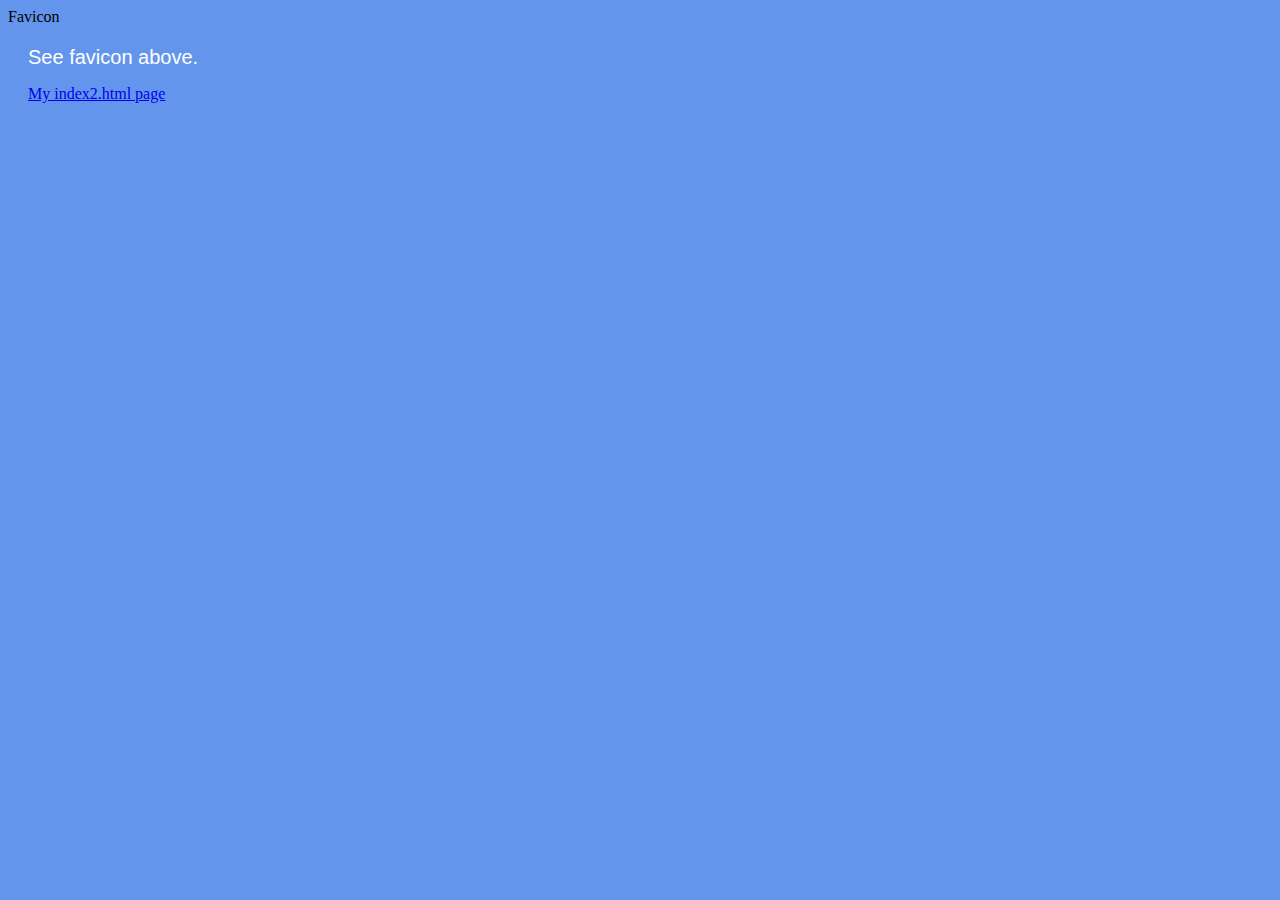
<file: index.html>
<!DOCTYPE html>
<!-- ICS2O-Unit1-05-HTML-Favicon -->
<html lang="en-ca">
<head>
  <meta charset="utf-8" />
  <meta name="description" content="My first webpage, with a favicon" />
  <meta name="keywords" content="mths, icd2o" />
  <meta name="author" content="Isaac Ip" />
  <meta name="viewport" content="width=device-width, initial-scale=1.0" />
  <link rel="stylesheet" href="./css/style.css" />
  <link rel="stylesheet" href="https://fonts.googleapis.com/icon?family=Material+Icons" />
  <link rel="stylesheet" href="https://code.getmdl.io/1.3.0/material.indigo-pink.min.css" />
  <link rel="apple-touch-icon" sizes="180x180" href="apple-touch-icon.png" />
  <link rel="icon" type="image/png" sizes="32x32" href="favicon-32x32.png" />
  <link rel="icon" type="image/png" sizes="16x16" href="favicon-16x16.png" />
  <link rel="manifest" href="site.webmanifest" />
  <title>My first webpage, with a favicon</title>
</head>
<body>
  <script defer src="https://code.getmdl.io/1.3.0/material.min.js"></script>
  <div class="mdl-layout mdl-js-layout mdl-layout--fixed-header">
    <header class="mdl-layout__header">
      <div class="mdl-layout__header-row">
        <span class="mdl-layout-title">Favicon</span>
      </div>
    </header>
    <main class="mdl-layout__content">
      <div class="page-content">See favicon above.</div>
      <p>
        <a href="./index2.html">My index2.html page</a>
      </p>
    </main>
  </div>
</body>
</html>
</file>
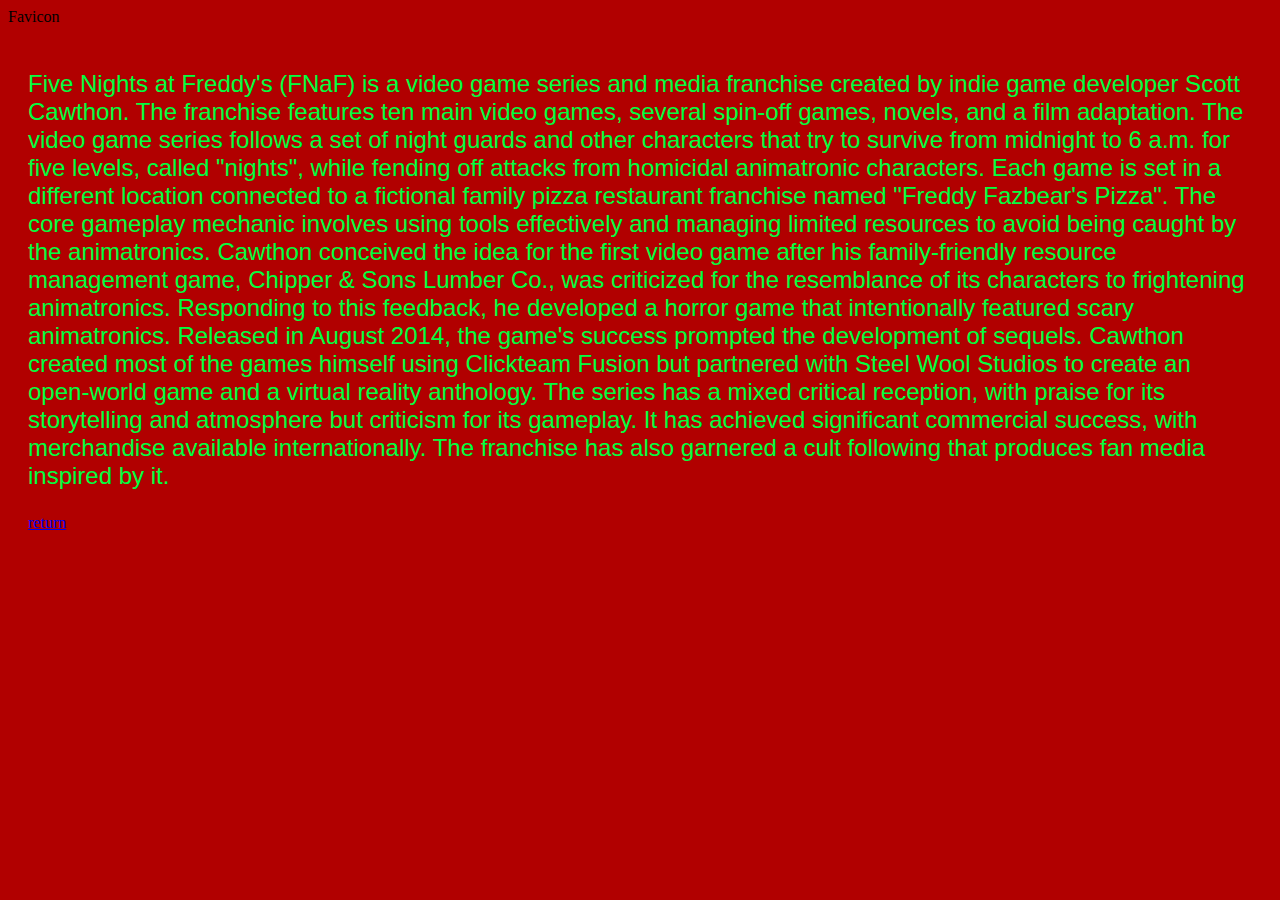
<file: index2.html>
<!DOCTYPE html>
<!-- ICS2O-Unit1-05-HTML-Favicon -->
<html lang="en-ca">
<head>
  <meta charset="utf-8" />
  <meta name="description" content="My second webpage, with a favicon" />
  <meta name="keywords" content="mths, icd2o" />
  <meta name="author" content="Isaac Ip" />
  <meta name="viewport" content="width=device-width, initial-scale=1.0" />
  <link rel="stylesheet" href="./css/style2.css" />
  <link rel="stylesheet" href="https://fonts.googleapis.com/icon?family=Material+Icons" />
  <link rel="stylesheet" href="https://code.getmdl.io/1.3.0/material.indigo-pink.min.css" />
  <link rel="apple-touch-icon" sizes="180x180" href="./apple-touch-icon.png" />
  <link rel="icon" type="image/png" sizes="32x32" href="./favicon-32x32.png" />
  <link rel="icon" type="image/png" sizes="16x16" href="./favicon-16x16.png" />
  <link rel="manifest" href="./site.webmanifest" />
  <title>My second webpage, with a favicon</title>
</head>
<body>
  <script defer src="https://code.getmdl.io/1.3.0/material.min.js"></script>
  <div class="mdl-layout mdl-js-layout mdl-layout--fixed-header">
    <header class="mdl-layout__header">
      <div class="mdl-layout__header-row">
        <span class="mdl-layout-title">Favicon</span>
      </div>
    </header>
    <main class="mdl-layout__content">
      <div class="page-content">
        <div id="hello-world">
          <p>Five Nights at Freddy's (FNaF) is a video game series and media franchise created by indie game developer Scott Cawthon.
          The franchise features ten main video games, several spin-off games, novels, and a film adaptation.
          
          The video game series follows a set of night guards and other characters that try to survive from midnight to 6 a.m. for
          five levels, called "nights", while fending off attacks from homicidal animatronic characters. Each game is set in a
          different location connected to a fictional family pizza restaurant franchise named "Freddy Fazbear's Pizza". The core
          gameplay mechanic involves using tools effectively and managing limited resources to avoid being caught by the
          animatronics.
          
          Cawthon conceived the idea for the first video game after his family-friendly resource management game, Chipper & Sons
          Lumber Co., was criticized for the resemblance of its characters to frightening animatronics. Responding to this
          feedback, he developed a horror game that intentionally featured scary animatronics. Released in August 2014, the game's
          success prompted the development of sequels. Cawthon created most of the games himself using Clickteam Fusion but
          partnered with Steel Wool Studios to create an open-world game and a virtual reality anthology.
          
          The series has a mixed critical reception, with praise for its storytelling and atmosphere but criticism for its
          gameplay. It has achieved significant commercial success, with merchandise available internationally. The franchise has
          also garnered a cult following that produces fan media inspired by it.</p>
        </div>
      </div>
      <p>
        <a href="./index.html">return</a>
      </p>
    </main>
  </div>
</body>
</html>
</file>
<file: css/style.css>
/* Created by: Isaac Ip
* Created on: Feb 2025
* This file contains the CSS for index.html
*/

.mdl-layout__header-row {
  justify-content: center;
  padding: 0;
}

.mdl-layout__content {
  padding-left: 15pt;
  padding-right: 15pt;
  padding-top: 15pt;
}

.mdl-textfield__error {
  color: lightgreen;
}

.page-content {
  color: white;
  font-family: Helvetica, Arial, sans-serif;
  font-size: 1.25rem;
}

body {
  background-color: cornflowerblue;
}
</file>
<file: css/style2.css>
/* Created by: Isaac Ip
* Created on: Feb 2025
* This file contains the CSS for index.html
*/

.mdl-layout__header-row {
  justify-content: center;
  padding: 0;
}

.mdl-layout__content {
  padding-left: 15pt;
  padding-right: 15pt;
  padding-top: 15pt;
}

.mdl-textfield__error {
  color: rgb(67, 53, 95);
}

.page-content {
  color: rgb(0, 255, 64);
  font-family: Impact, Haettenschweiler, 'Arial Narrow Bold', sans-serif;
  font-size: 1.5rem;
}

body {
  background-color: rgb(177, 0, 0);
}
</file>
